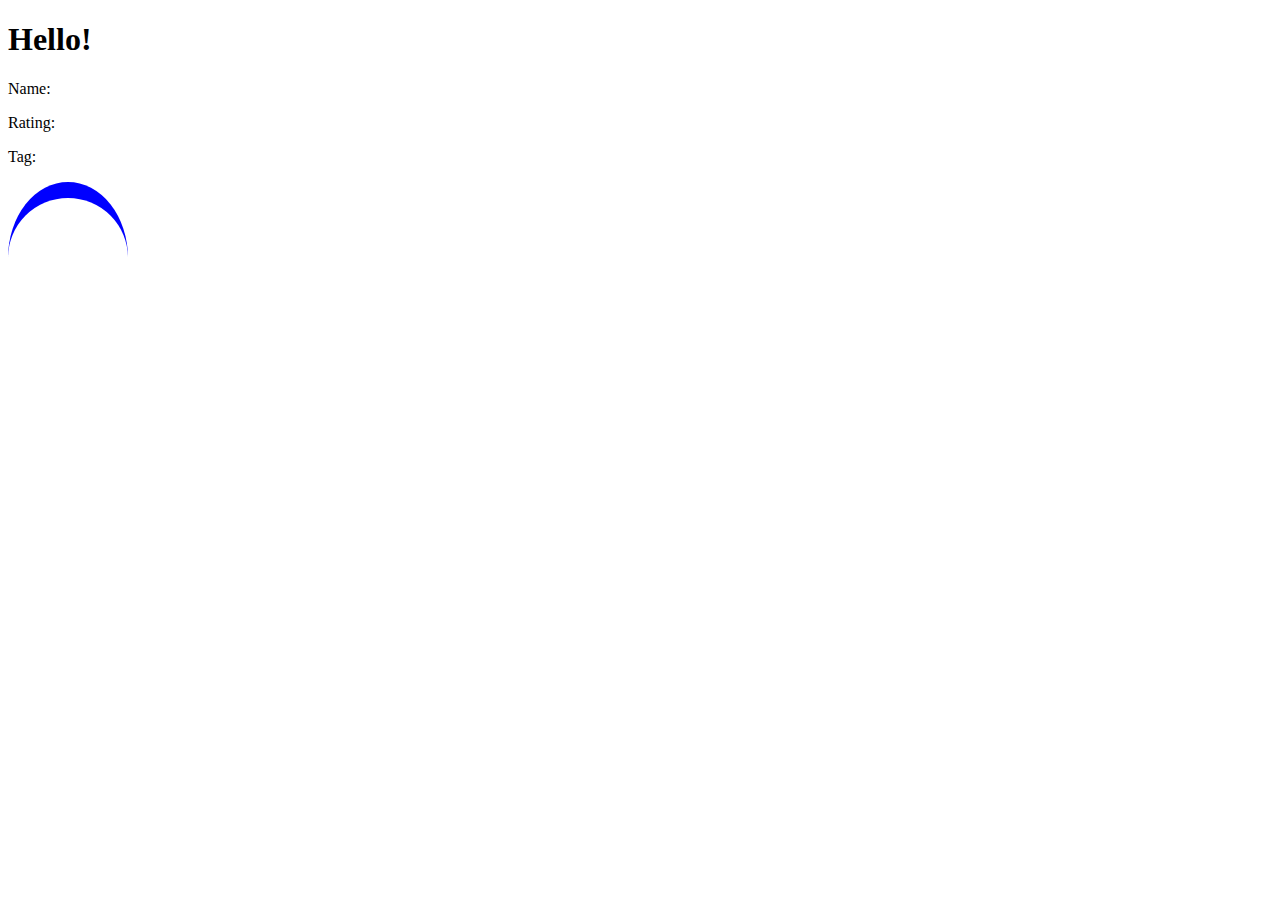
<file: index.html>
<!DOCTYPE html>
<html lang="en">
<head>
    <meta charset="UTF-8">
    <meta http-equiv="X-UA-Compatible" content="IE=edge">
    <meta name="viewport" content="width=device-width, initial-scale=1.0">
    <title>Document</title>
    <link rel="stylesheet" href="css/index.css">
</head>
<body>
    <h1>Hello!</h1>
    <p> Name: <span id = "Name"></span></p>
    <p> Rating: <span id = "Rating"></span></p>
    <p>Tag: <span id = "Tag"></span></p>
    <div class="loader"></div>
    <script src="js/question-1.js"></script>
    <script src="js/question-2.js"></script>
</body>
</html>
</file>
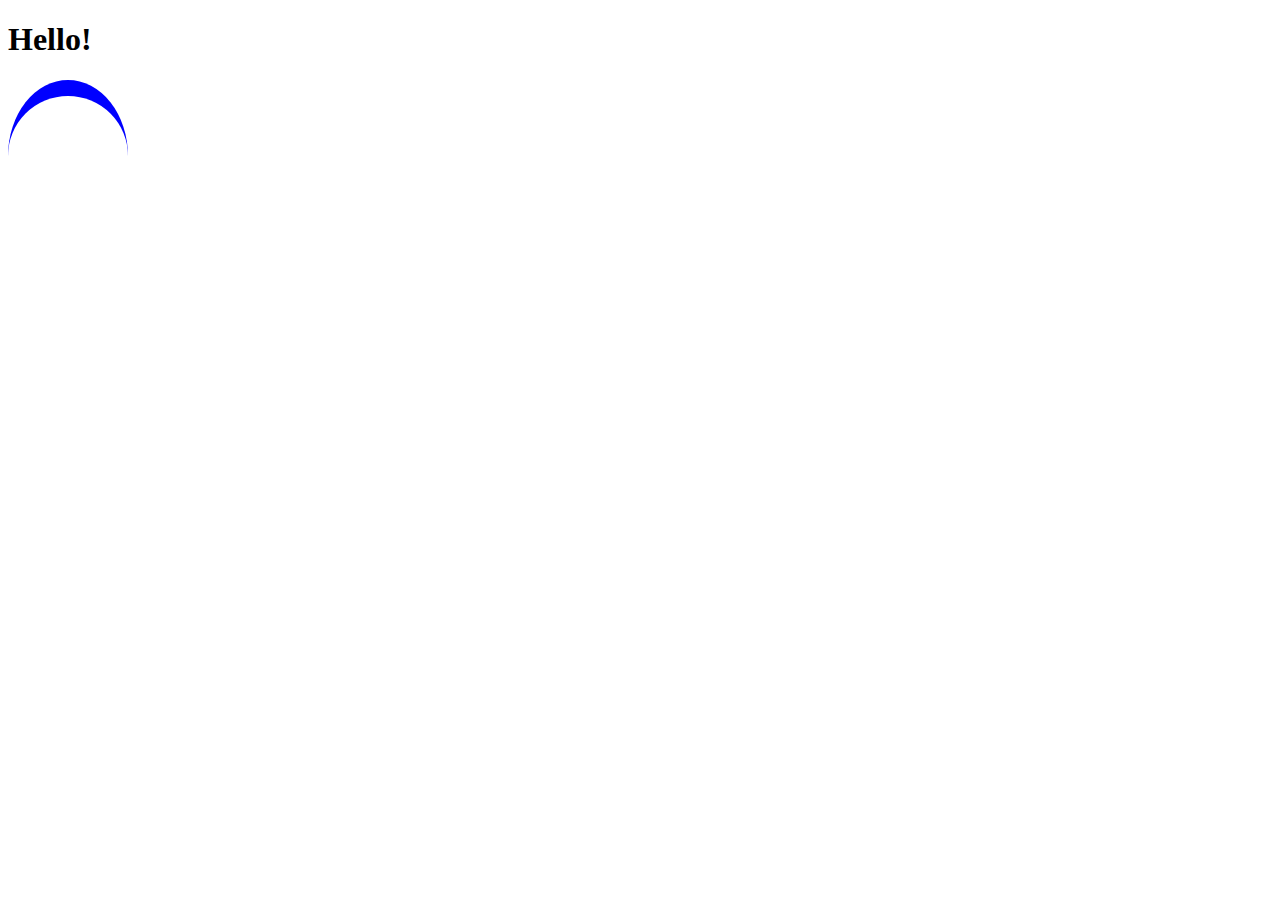
<file: list.html>
<!DOCTYPE html>
<html lang="en">
<head>
    <meta charset="UTF-8">
    <meta http-equiv="X-UA-Compatible" content="IE=edge">
    <meta name="viewport" content="width=device-width, initial-scale=1.0">
    <title>Document</title>
    <link rel="stylesheet" href="css/index.css">
</head>
<body>
    <h1>Hello!</h1>
    <div class="results-container"></div>
    <div class="loader"></div>
    <script src="js/question-2.js"></script>
</body>
</html>
</file>
<file: css/index.css>
.loader {
    border-top: 16px solid blue;
    border-bottom: 16px solid #fff;
    border-radius: 50%;
    width: 120px;
    height: 120px;
    animation: spin 2s linear infinite;
  }
  @keyframes spin {
    0% { transform: rotate(0deg); }
    100% { transform: rotate(360deg); }
  }
</file>
